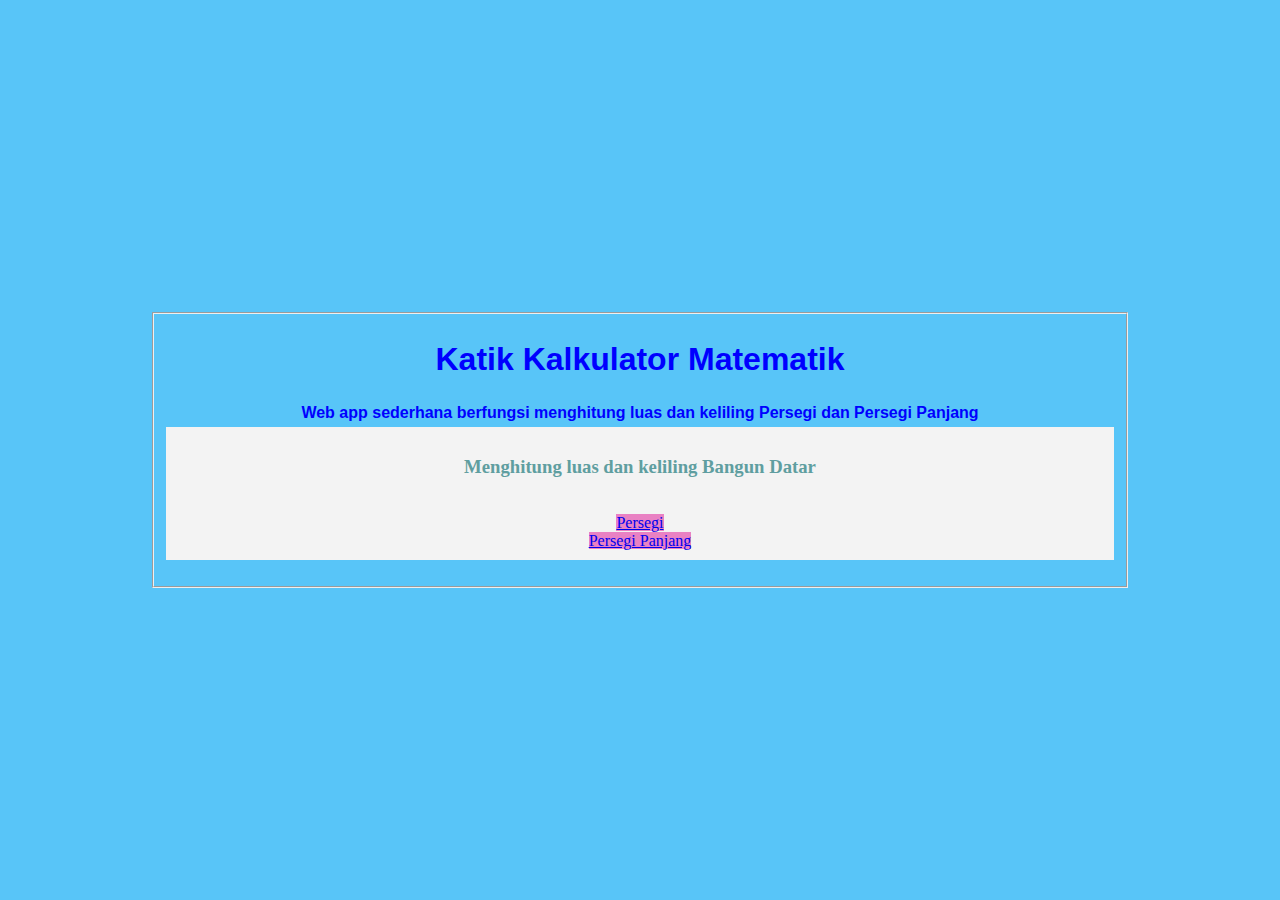
<file: index.html>
<!DOCTYPE html">
<html>
     <head>
          <title>Menghitung luas dan keliling persegi dan persegi panjang</title>
          <meta charset="utf-8">
          <link rel="stylesheet" type="text/css"
           href="style.css"/>
          <script type="text/javascript">  
               
          </script>
     </head>

     <body>
          <div class="container">
               <fieldset id="container">
                   <h1>Katik Kalkulator Matematik</h1>
                   <h4>Web app sederhana berfungsi menghitung luas dan keliling Persegi dan Persegi Panjang</h4>
                 <form name="calculator">

          <h3>Menghitung luas dan keliling Bangun Datar</h3>
          <div class="button">
               <br><a href="persegi.html" class="btn" style="background-color: rgb(233, 129, 195);" >Persegi</a></br>
               <a href="persegipanjang.html" class="btn" style="background-color: rgb(233, 129, 195);">Persegi Panjang</a>
             </div>
            </div>
     </body>
</html>
</file>
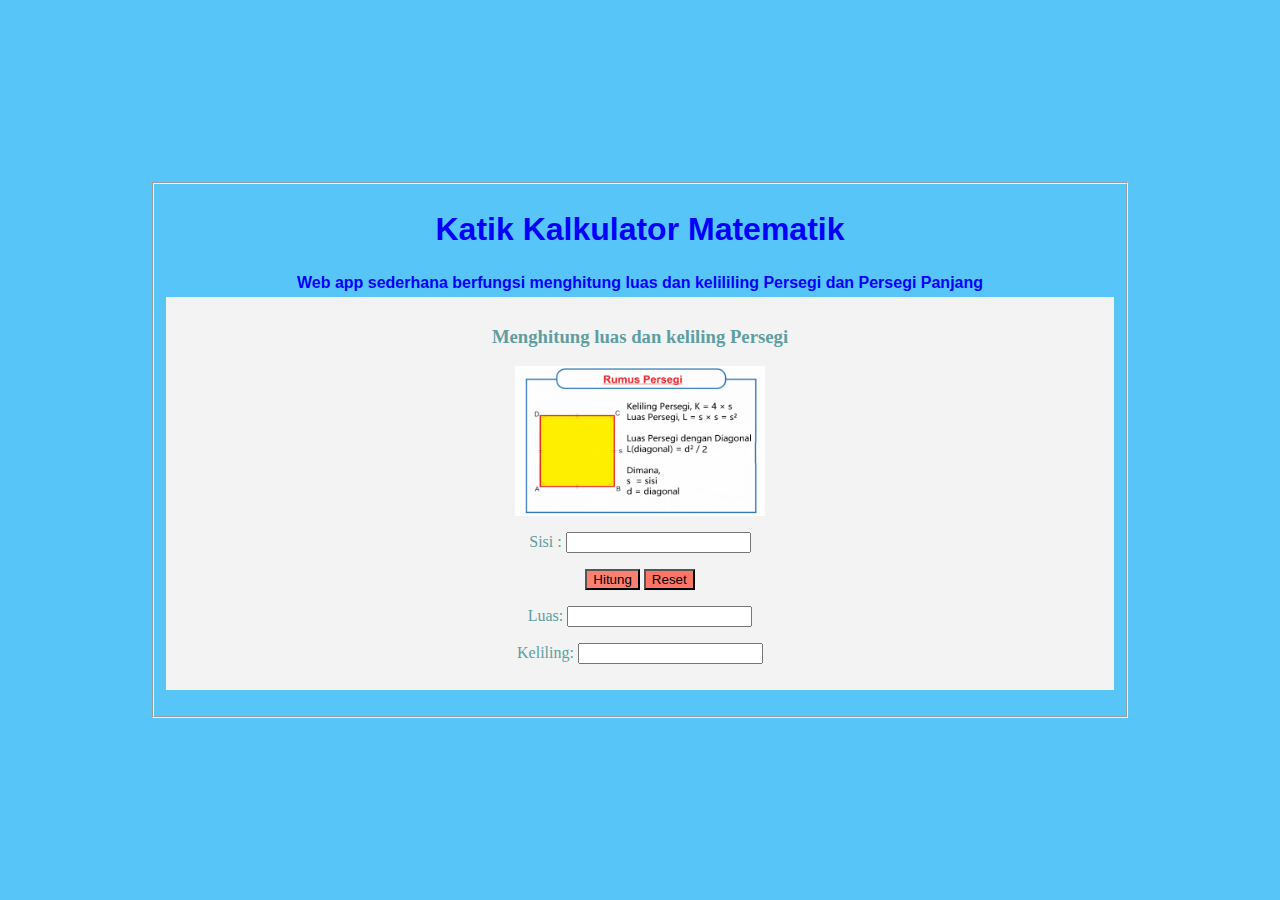
<file: persegi.html>
<!DOCTYPE html">
<html>
     <head>
          <title>Menghitung luas dan keliling persegi</title>
          <meta charset="utf-8">
          <link rel="stylesheet" type="text/css" href="style.css"/>
          <script type="text/javascript">
            // fuction digunakan untuk kode fungsi dari rumus persegi
               function hitungLuasKeliling()
               {
                 var sisi, Keliling, Luas ;
                 
                 sisi = parseInt(document.getElementById("s1").value);

                 Luas = sisi * sisi;
                 Keliling = 4 * (sisi);
                 
                 document.getElementById("luasp").value =Luas;
                 document.getElementById("kelilingp").value =Keliling;
               }
          </script>
     </head>

     <body>
          <div class="container">
               <fieldset id="container">
                   <h1>Katik Kalkulator Matematik</h1>
                   <h4>Web app sederhana berfungsi menghitung luas dan kelililing Persegi dan Persegi Panjang</h4>
                   <form name="calculator">

          <h3>Menghitung luas dan keliling Persegi</h3>
          <!-- img src digunakan untuk menampung gambar  -->
          <p>
            <img src="persegi.png" width="250" height="150"/>
          </p>
        <!-- Form digunakan untuk menampung buton hitung dan reset juga button input  -->
          <form>
               <p>Sisi : <input type="text" id="s1"></p>
               <p class="btn"><input type="button" value="Hitung"  style="background-color: salmon;" onclick="hitungLuasKeliling();"> 
               <input type="reset" value="Reset" style="background-color: rgb(253, 117, 102);" onclick="Reset();"> </p>
               <p>Luas: <input type="text" id="luasp"></p>
               <p>Keliling: <input type="text" id="kelilingp"></p>
          </form>
     </div>
  </body>
</html>
</file>
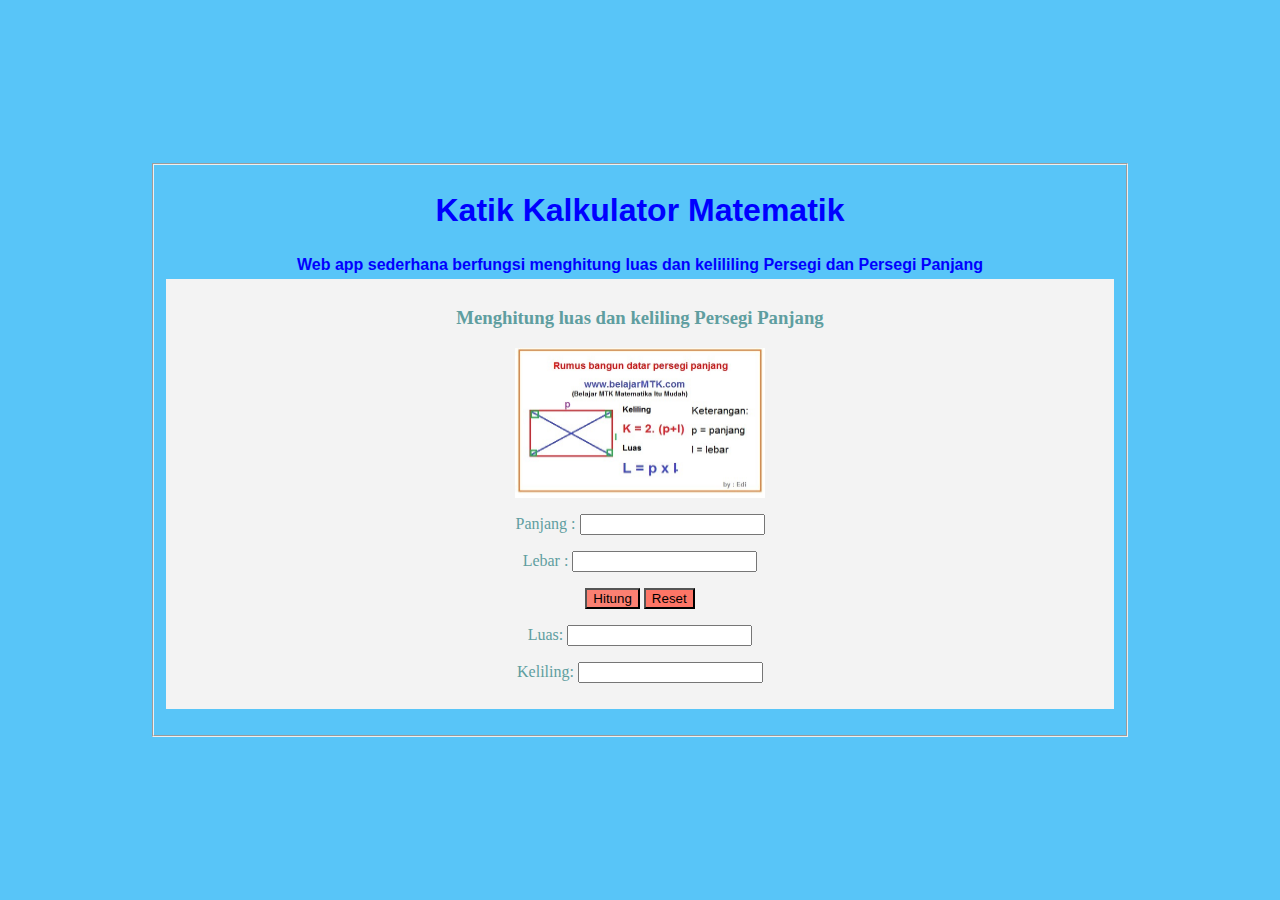
<file: persegipanjang.html>
<!DOCTYPE html">
<html>
     <head>
          <title>Menghitung luas dan keliling persegi panjang</title>
          <meta charset="utf-8">
          <link rel="stylesheet" type="text/css" href="style.css"/>
          <script type="text/javascript">
            // fuction digunakan untuk kode fungsi dari rumus persegi panjang
                function hitungPersegiPanjang()
               {
                    var Panjang, lebar, Luasp, Kelilingp;

                     Panjang= parseInt(document.getElementById("panjang").value);
                     lebar= parseInt(document.getElementById("lebar").value);


                 Luasp = Panjang * lebar;
                 Kelilingp = 2 * Panjang + 2 * lebar ;
                 
                 document.getElementById("luas").value =Luasp;
                 document.getElementById("keliling").value =Kelilingp;
               }
          </script>
     </head>

     <body>
          <div class="container">
               <fieldset id="container">
                   <h1>Katik Kalkulator Matematik</h1>
                   <h4>Web app sederhana berfungsi menghitung luas dan kelililing Persegi dan Persegi Panjang</h4>
                   <form name="calculator">

          <h3>Menghitung luas dan keliling Persegi Panjang</h3>
           <!-- img src digunakan untuk menampung gambar  -->
           <p>
            <img src="persegipanjang.jpg" width="250" height="150"/>
          </p>

         <!-- Form digunakan untuk menampung buton hitung dan reset juga button input  -->
          <form class="persegiPanjang">
               <p>Panjang : <input type="text" id="panjang"></p>
               <p>Lebar : <input type="text" id="lebar"></p>
               <p class="btn"><input type="button" value="Hitung"  style="background-color: salmon;" onclick="hitungPersegiPanjang();"> 
               <input type="reset" value="Reset" style="background-color: rgb(253, 117, 102);" onclick="Reset();"> </p>
               <p>Luas: <input type="text" id="luas"></p>
               <p>Keliling: <input type="text" id="keliling"></p>
          </form>
     </div>
     </body>
</html>
</file>
<file: style.css>
@charset "utf-8";
body{
    width: auto;
    background-color: rgb(88, 197, 248);
    margin: 100px;
    padding: 50px;
    align-content: center;
}

h1{ 
    align-content: center;
    color: blue;
    font-family: 'Lucida Sans', 'Lucida Sans Regular', 'Lucida Grande', 'Lucida Sans Unicode', Geneva, Verdana, sans-serif; 
    text-align: center;
}
h4 { 
    padding: 5px;
    margin: auto;
    text-align: center;
    align-content: center;
    font-size: medium;
    color: blue;
    text-align: center;
    font-family: Arial, Helvetica, sans-serif;
}
form {
    padding: 10px;
    align-content: normal;
    text-align: center;
    background-color: rgb(243, 243, 243);
    font-style: normal;
    color: cadetblue;  
}
</file>
